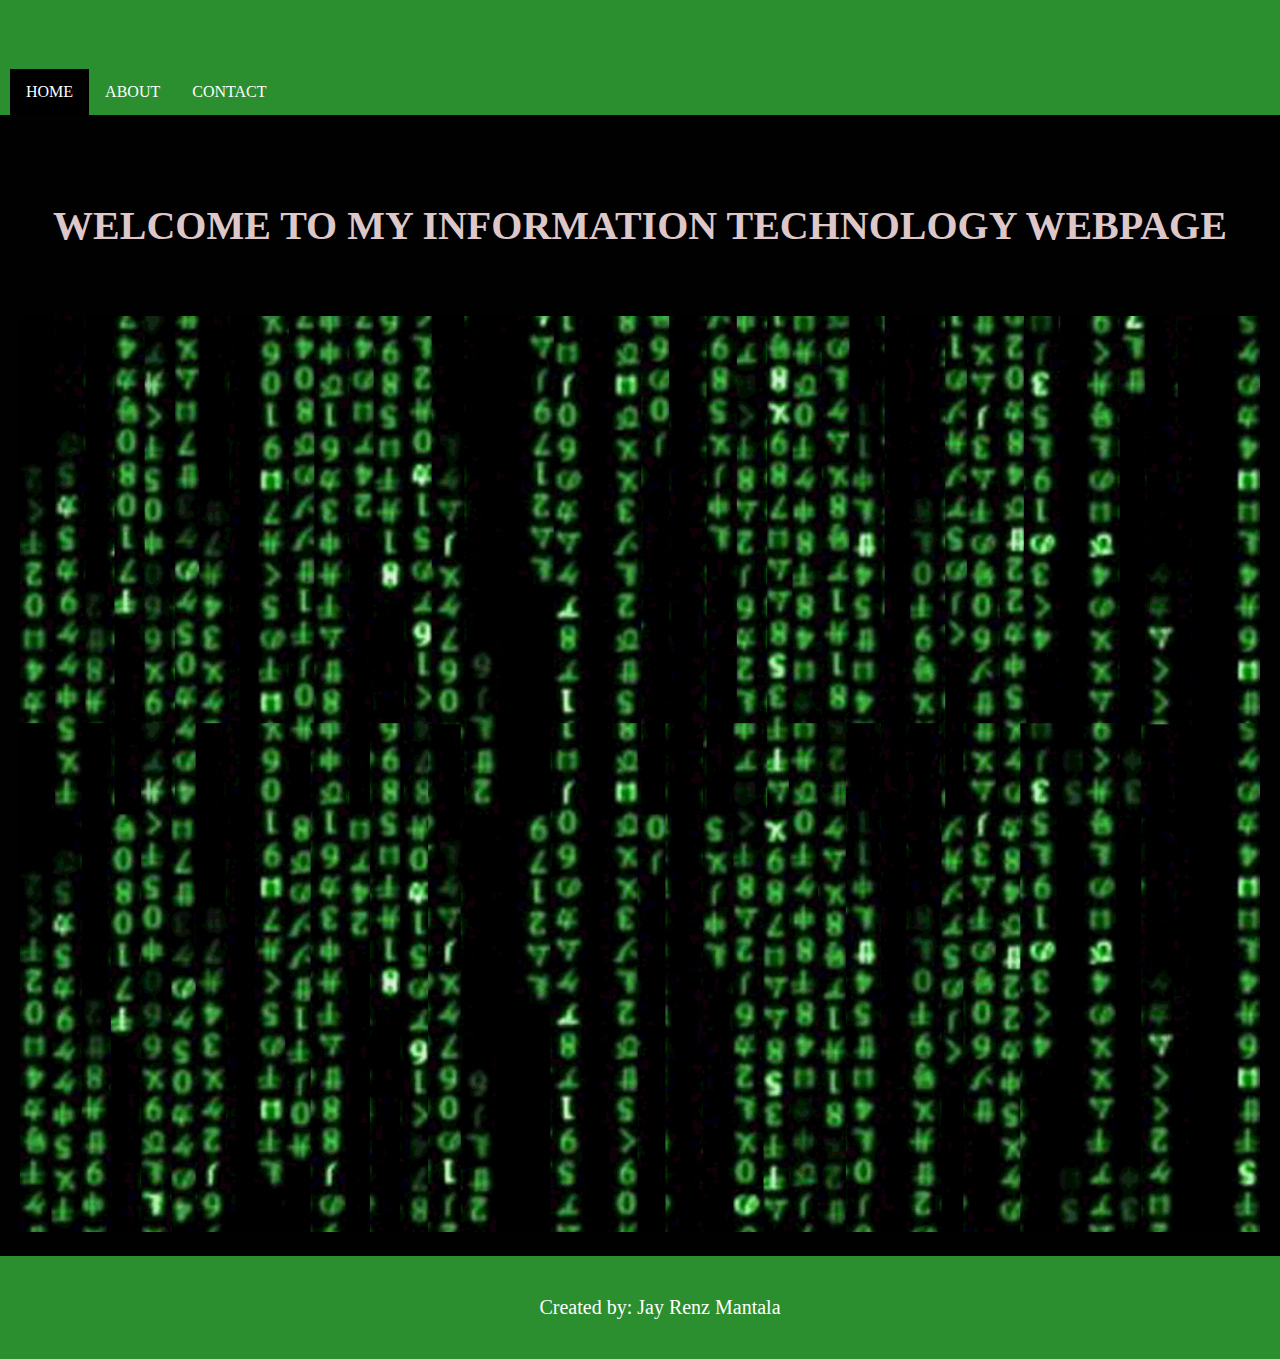
<file: index.html>
<!DOCTYPE html>
<html>
  <head>
    <title>Home</title>
    <link rel="stylesheet" type="text/css" href="css/Style.css">
  </head>
  <body>
    <header>
      <h1></h1>
    </header>
    <nav>
      <ul>
        <li class="active"><a href="index.html">HOME</a></li>
        <li><a href="pages/about.html">ABOUT</a></li>
        <li><a href="pages/contact.html">CONTACT</a></li>
      </ul>
    </nav>
    <main>

      <h5>WELCOME TO MY INFORMATION TECHNOLOGY WEBPAGE</h5>
      <div class="container">
        <div class="Background">
          <img src="images/banner.gif">
        </div>
        
      </div>
    </main>
    <footer>
      <p>Created by: Jay Renz Mantala</p>
    </footer>
  </body>
</html>
</file>
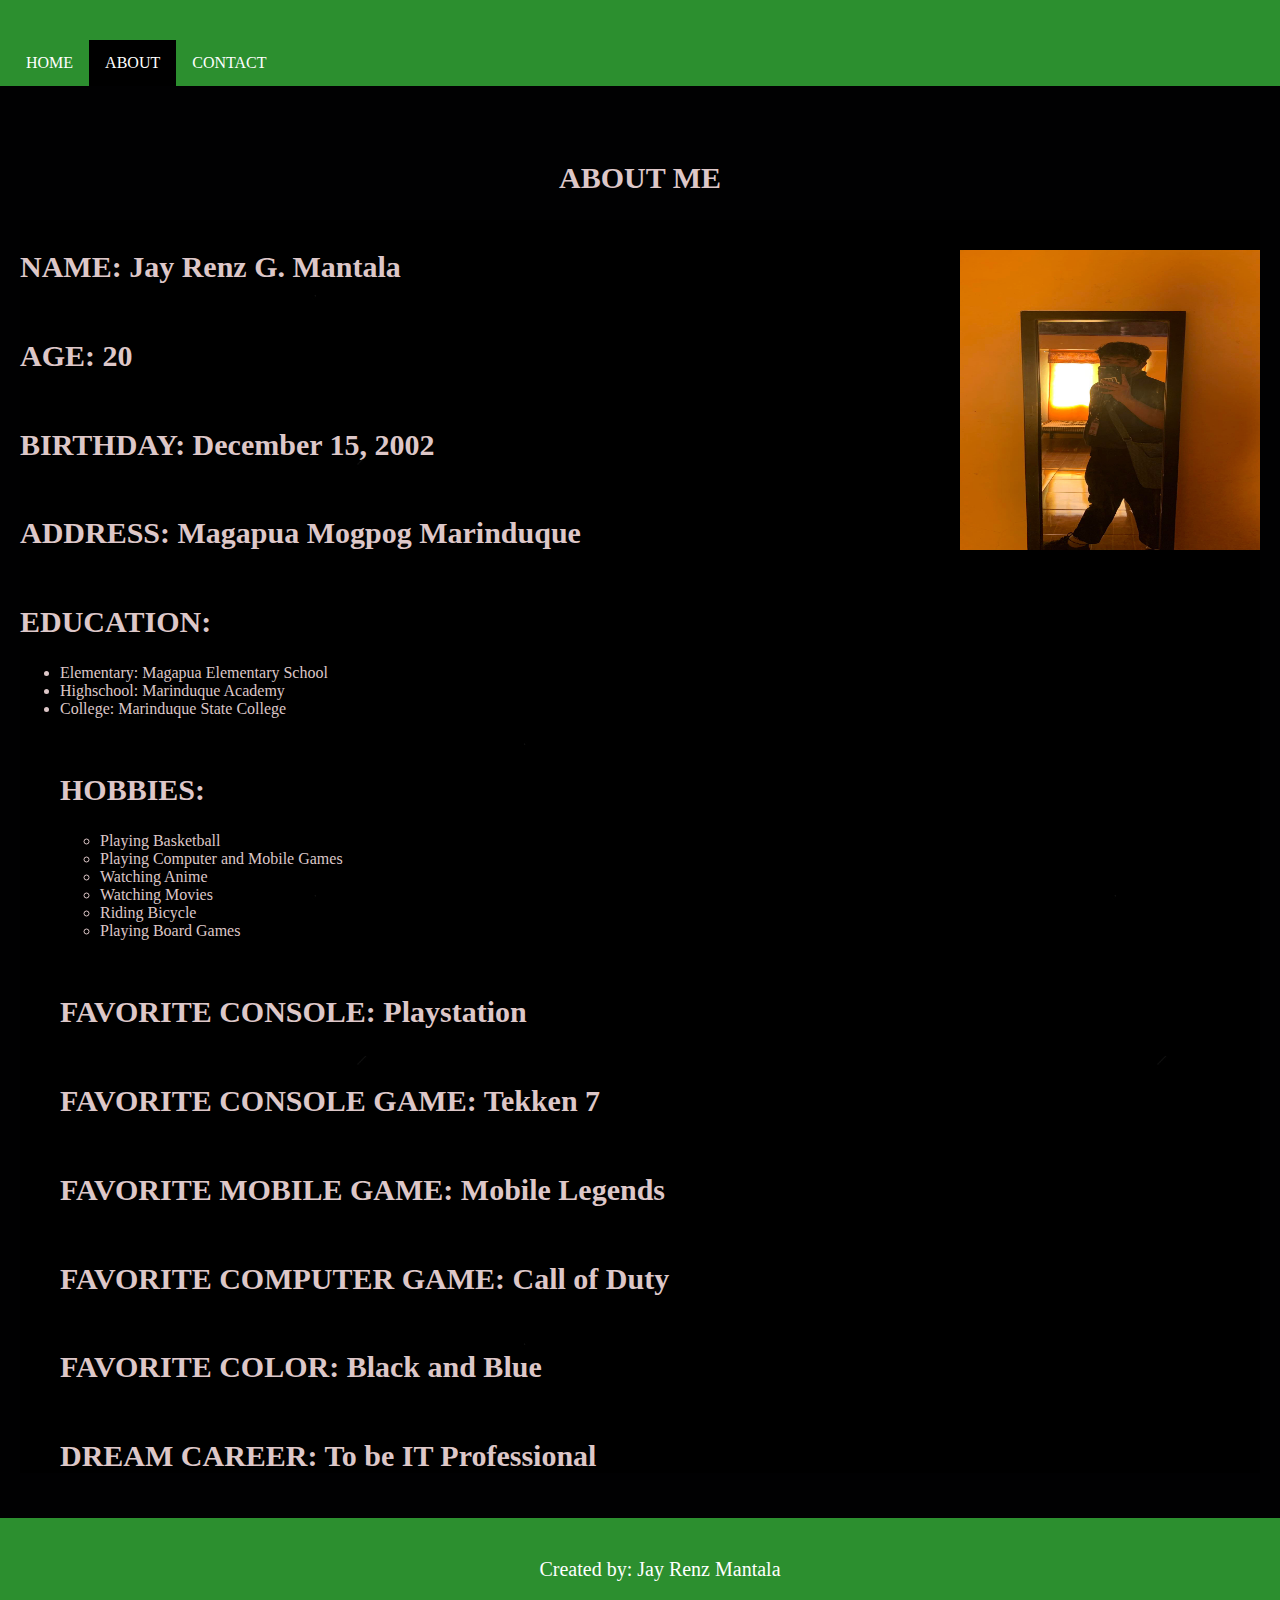
<file: pages/about.html>
<!DOCTYPE html>
<html>
  <head>
    <title>About</title>
    <link rel="stylesheet" type="text/css" href="../css/Style.css">
  </head>
  <body>
    <header>
    </header>
    <nav>
      <ul>
        <li><a href="../index.html">HOME</a></li>
        <li class="active"><a href="about.html">ABOUT</a></li>
        <li><a href="contact.html">CONTACT</a></li>
      </ul>
    </nav>
    <main>
      <h2 class="center">ABOUT ME</h2>
      <div class= "background">
        <div class="profile">
          <img src="../images/Jay.jpg">
        </div>
        <div>
          <h2>NAME: Jay Renz G. Mantala</h2>
          <h2>AGE: 20</h2>
          <h2>BIRTHDAY: December 15, 2002</h2>
          <h2>ADDRESS: Magapua Mogpog Marinduque</h2>
          <h2>EDUCATION:</h2>
          <ul class="education">
            <li> <a class="elementary">Elementary: Magapua Elementary School</a></li>
            <li><a class="highschool">Highschool: Marinduque Academy</a></li>
            <li><a class="college">College: Marinduque State College</a></li>
          <h2>HOBBIES:</h2>
          <ul class="hobbies">
            <li><a class="sport">Playing Basketball</a></li>
            <li><a class="games">Playing Computer and Mobile Games</a></li>
            <li><a class="anime">Watching Anime</a></li>
            <li><a class="movies">Watching Movies</a></li>
            <li><a class="cycling">Riding Bicycle</a></li>
            <li><a class="board games">Playing Board Games</a></li>
          </ul>
          <h2>FAVORITE CONSOLE: Playstation</h2>
          <h2>FAVORITE CONSOLE GAME: Tekken 7</h2>
          <h2>FAVORITE MOBILE GAME: Mobile Legends</h2>
          <h2>FAVORITE COMPUTER GAME: Call of Duty</h2>
          <h2>FAVORITE COLOR: Black and Blue</h2>
          <h2>DREAM CAREER: To be IT Professional</h2>    
        </div>
      </div>
    </main>
    <footer>
      <p>Created by: Jay Renz Mantala</p>
    </footer>
  </body>
</html>
</file>
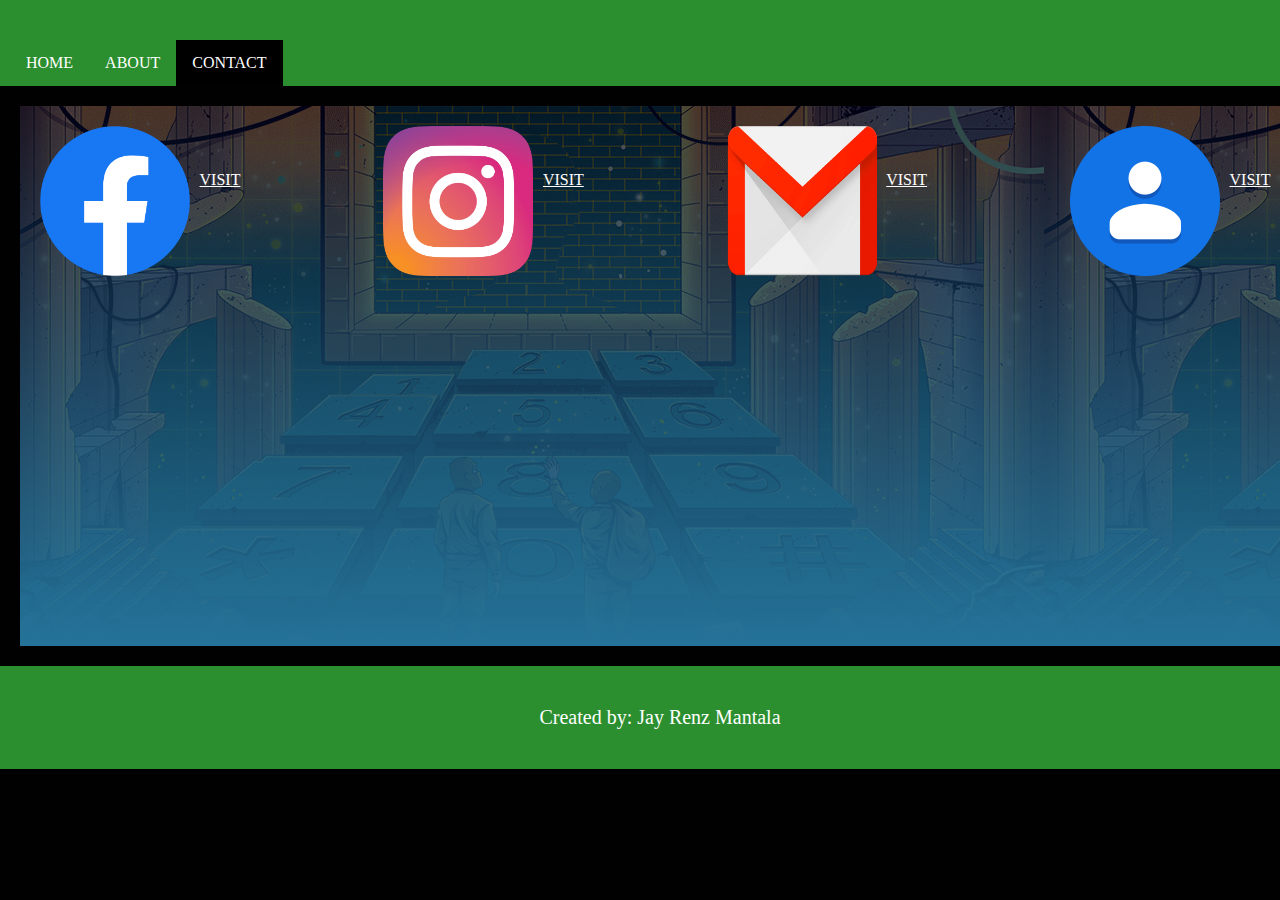
<file: pages/contact.html>
<!DOCTYPE html>
<html>
  <head>
    <title>Contact</title>
    <link rel="stylesheet" type="text/css" href="../css/Style.css">
  </head>
  <body>
    <header>
    </header>
    <nav>
      <ul>
        <li><a href="../index.html">HOME</a></li>
        <li><a href="about.html">ABOUT</a></li>
        <li class="active"><a href="contact.html">CONTACT</a></li>
      </ul>
    </nav>
    <main>
      <div class="contacts">
        <div class="facebook">
          <img src="../images/facebook.png">
          <a href="https://www.facebook.com/profile.php?id=100086562226756">VISIT</a>
        </div>
        <div class="insta">
          <img src="../images/instagram.png">
          <a href="https://www.instagram.com/keizy.rm/">VISIT</a>
        </div>
        <div class="gmail">
          <img src="../images/gmail.png">
          <a href="https://mail.google.com/">VISIT</a>
        </div>
        <div class="contact">
          <img src="../images/contact.png">
          <a href="">VISIT</a>
        </div>
      </div>
    </main>
    <footer>
      <p>Created by: Jay Renz Mantala</p>
    </footer>
  </body>
</html>
</file>
<file: css/Style.css>
body 
{
	font-family: century gothic;
	margin: 0;
	padding: 0;
	overflow-y: auto;
	background-color: #010102;
}

header 
{
	background-color:#2c8f2f;
	color: #f31919;
	text-align: center;
	padding: 20px;
	font-size: 22px;
}

nav 
{
	background-color: #2c8f2f;
	overflow: hidden;
}

nav ul 
{
	margin: 0;
	padding-left: 10px;
	list-style: none;
	display: flex;
	justify-content: left;
}

nav li 
{
	float: left;
}

nav a 
{
	display: block;
	color: #fff;
	text-align: center;
	padding: 14px 16px;
	text-decoration: none;
}

nav a:hover
{
	background-color: #010102;
	color: #2c8f2f;
	font-size: 17px;
}

.active
{
	background-color:black;
}
main h5{
	text-align: center;

}
main 
{
	padding: 20px;
	text-align: center;
}
div.container {
	width: 100%;
	height: 100%;
}
.Background img{
	width: 100%;
}

footer 
{
	background-color:#2c8f2f;
	color: #fff;
	font-size: 20px;
	text-align: center;
	padding: 20px;
	bottom: 0;
	width: 100%;
}
.center{
	text-align: center;
}
h2
{
	color:#ddc7c8	 ;
	text-align: left;
	padding-top: 30px;
	font-size: 30px;

}
.education {

	text-align: left;
	color: #ddc7c8 ;
	font-family: century gothic;
}

.hobbies {

	text-align: left;
	color: #ddc7c8 ;
	font-family: century gothic;

}

.profile img {
	width: 300px;
	height: 300px;
	float: right;
	padding-top: 30px;
	padding-left: 70px;
}
h5 {
		text-align: left;
		color:#ddc7c8	 ;
		font-size: 40px;

}
.background{
	width: 100%;
	height: 100%;
	background: url("../images/abt bg.gif");
}

.contacts{
	display: flex;
	justify-content: space-between;
	padding: 20px 20px;
	width: 100%;
	height: 500px;
	background: linear-gradient(rgba(0,0,0,0.7), #257399),url("../images/COntact.gif");
}

.facebook img{
	width: 150px;
	height:150px;.
}
.insta img{
	width: 150px;
	height:150px;
}
.gmail img{
	width: 150px;
	height:150px;
}

.contact img{
	width: 150px;
	height:150px;
}
.facebook a{
	color: white;
	width: 50px;
	height: 25px;
	margin-top: 40px;
	padding: 5px;
	float: right;
}

.insta a{
	color: white;
	width: 50px;
	height: 25px;
	margin-top: 40px;
	padding: 5px;
	float: right;
}

.gmail a{
	color: white;
	width: 50px;
	height: 25px;
	margin-top: 40px;
	padding: 5px;
	float: right;
}

.contact a{
	color: white;
	width: 50px;
	height: 25px;
	margin-top: 40px;
	padding: 5px;
	float: right;
}
</file>
